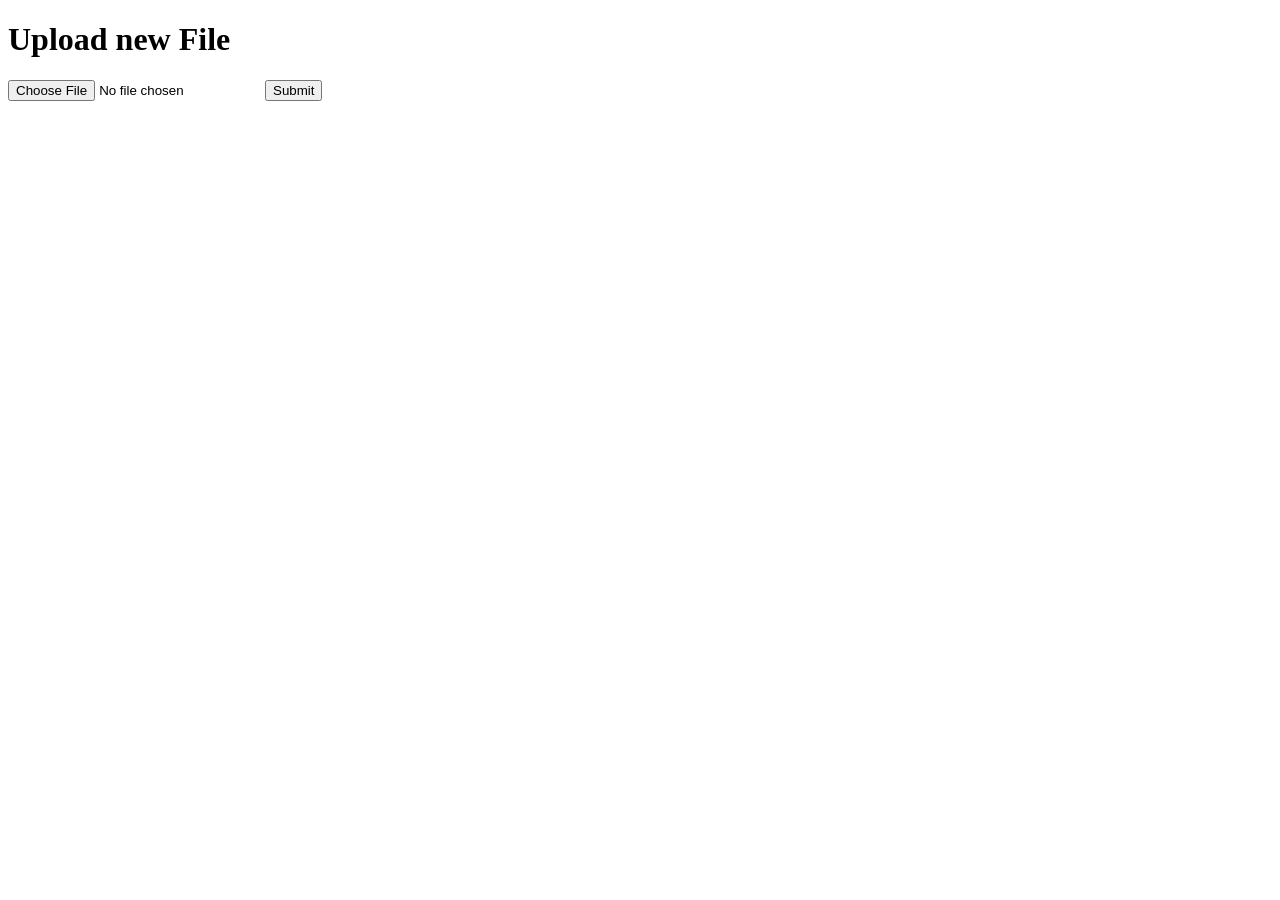
<file: templates/browse.html>
<!doctype html>
<title>Upload new File</title>
<h1>Upload new File</h1>
<form action = "http://127.0.0.1:5000/upload_file" method="POST" enctype=multipart/form-data>
    <input type=file name=file accept=".zip">
    <input type=submit>
</form>
</file>
